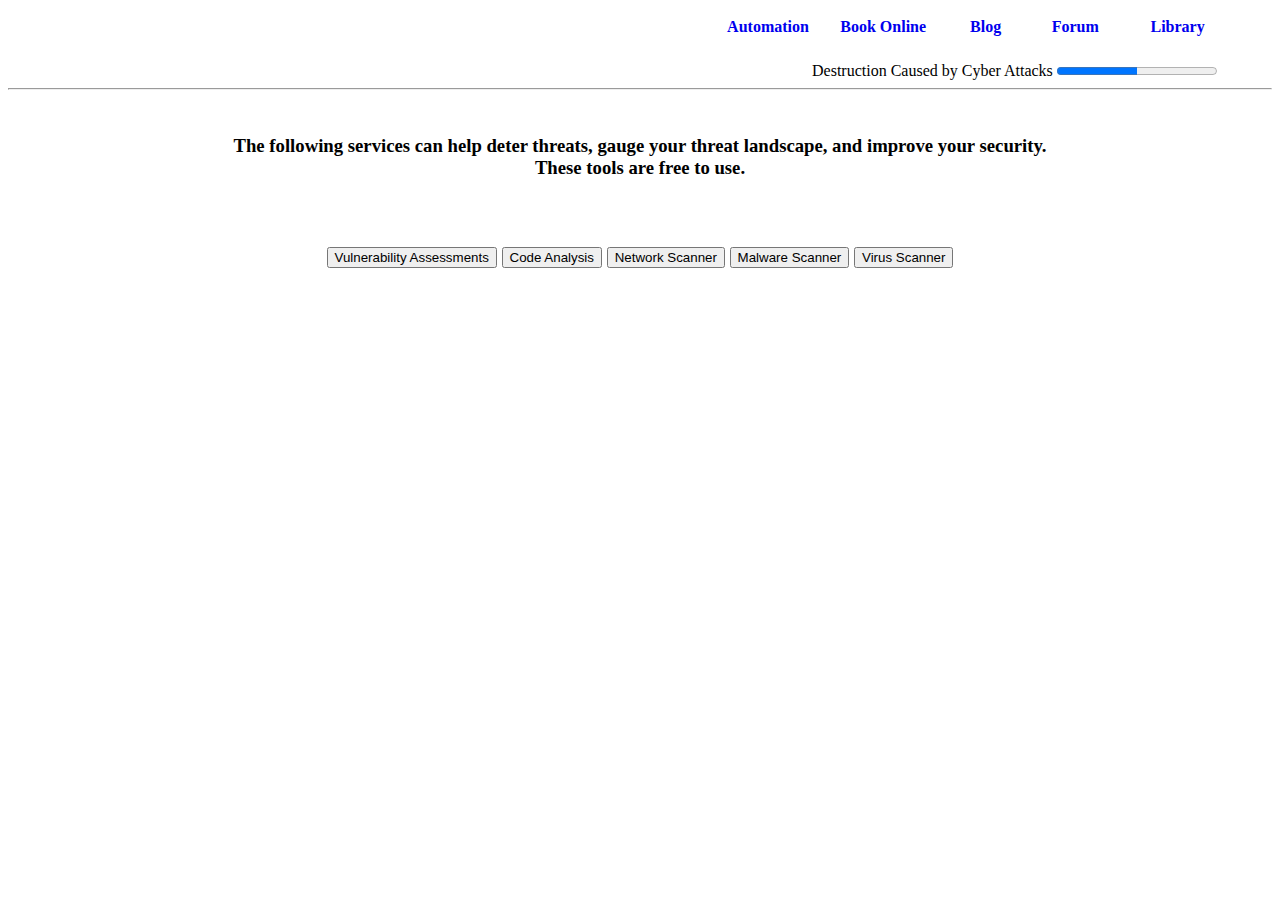
<file: index.html>
<html>
<title> Libertas Consulting - 4UM</title>    


<style>
h4 {
  position:relative;
  top:-85;
}


.automation {
position: absolute;
top: 3%;
left:60%;
font-weight: bold;
transform: translate(-50%, -50%);
}

.bookOnline {
position: absolute;
top: 3%;
left:69%;
font-weight: bold;
transform: translate(-50%, -50%);
}
.blog {
position: absolute;
top: 3%;
left:77%;
font-weight: bold;
transform: translate(-50%, -50%);
}

.forum {
position: absolute;
top: 3%;
left:84%;
font-weight: bold;
transform: translate(-50%, -50%);
}

.library {
position: absolute;
top: 3%;
left:92%;
font-weight: bold;
transform: translate(-50%, -50%);
}

  


</style>



<head>
<br>&nbsp;&nbsp;&nbsp;&nbsp;&nbsp;&nbsp;&nbsp;&nbsp;&nbsp;&nbsp;&nbsp;&nbsp;&nbsp;&nbsp;&nbsp;&nbsp;&nbsp;&nbsp;&nbsp;&nbsp;&nbsp;&nbsp;&nbsp;&nbsp;&nbsp;&nbsp;&nbsp;&nbsp;&nbsp;&nbsp;&nbsp;&nbsp;&nbsp;&nbsp;&nbsp;&nbsp;&nbsp;&nbsp;&nbsp;&nbsp;&nbsp;&nbsp;&nbsp;&nbsp;&nbsp;&nbsp;&nbsp;&nbsp;


&nbsp;&nbsp;&nbsp;&nbsp;&nbsp;&nbsp;&nbsp;&nbsp;&nbsp;&nbsp;&nbsp;&nbsp;&nbsp;&nbsp;&nbsp;&nbsp;&nbsp;&nbsp;&nbsp;&nbsp;&nbsp;&nbsp;&nbsp;&nbsp;&nbsp;&nbsp;&nbsp;&nbsp;&nbsp;&nbsp;&nbsp;&nbsp;&nbsp;&nbsp;&nbsp;&nbsp;&nbsp;&nbsp;&nbsp;&nbsp;&nbsp;&nbsp;&nbsp;&nbsp;&nbsp;&nbsp;&nbsp;&nbsp;&nbsp;&nbsp;&nbsp;&nbsp;&nbsp;&nbsp;&nbsp;&nbsp;&nbsp;&nbsp;&nbsp;&nbsp;&nbsp;&nbsp;&nbsp;&nbsp;&nbsp;&nbsp;&nbsp;&nbsp;&nbsp;&nbsp;&nbsp;&nbsp;&nbsp;&nbsp;&nbsp;&nbsp;&nbsp;&nbsp;&nbsp;&nbsp;&nbsp;&nbsp;&nbsp;&nbsp;&nbsp;&nbsp;&nbsp;&nbsp;&nbsp;&nbsp;&nbsp;&nbsp;&nbsp;&nbsp;&nbsp;&nbsp;&nbsp;&nbsp;&nbsp;&nbsp;&nbsp;&nbsp;&nbsp;&nbsp;&nbsp;&nbsp;&nbsp;&nbsp;&nbsp;&nbsp;&nbsp;&nbsp;&nbsp;&nbsp;&nbsp;&nbsp;&nbsp;&nbsp;&nbsp;&nbsp;&nbsp;&nbsp;&nbsp;&nbsp;&nbsp;&nbsp;&nbsp;&nbsp;&nbsp;&nbsp;&nbsp;&nbsp;&nbsp;&nbsp;&nbsp;&nbsp;&nbsp;&nbsp;&nbsp;&nbsp;&nbsp;&nbsp;&nbsp;&nbsp;&nbsp;&nbsp;&nbsp;&nbsp;&nbsp;&nbsp;&nbsp;&nbsp;&nbsp;&nbsp;&nbsp;&nbsp;&nbsp;&nbsp;
<br><br>
&nbsp;&nbsp;&nbsp;&nbsp;&nbsp;&nbsp;&nbsp;&nbsp;&nbsp;&nbsp;&nbsp;&nbsp;&nbsp;&nbsp;&nbsp;&nbsp;&nbsp;&nbsp;&nbsp;&nbsp;&nbsp;&nbsp;&nbsp;&nbsp;&nbsp;&nbsp;&nbsp;&nbsp;&nbsp;&nbsp;&nbsp;&nbsp;&nbsp;&nbsp;&nbsp;&nbsp;&nbsp;&nbsp;&nbsp;&nbsp;&nbsp;&nbsp;&nbsp;&nbsp;&nbsp;&nbsp;&nbsp;&nbsp;&nbsp;&nbsp;&nbsp;
&nbsp;&nbsp;&nbsp;&nbsp;&nbsp;&nbsp;&nbsp;&nbsp;&nbsp;&nbsp;&nbsp;&nbsp;&nbsp;&nbsp;&nbsp;&nbsp;&nbsp;&nbsp;&nbsp;&nbsp;&nbsp;&nbsp;&nbsp;&nbsp;&nbsp;&nbsp;&nbsp;&nbsp;&nbsp;&nbsp;&nbsp;&nbsp;&nbsp;&nbsp;&nbsp;&nbsp;&nbsp;&nbsp;&nbsp;&nbsp;&nbsp;&nbsp;&nbsp;&nbsp;&nbsp;&nbsp;&nbsp;&nbsp;&nbsp;&nbsp;&nbsp;&nbsp;&nbsp;&nbsp;&nbsp;&nbsp;&nbsp;&nbsp;&nbsp;&nbsp;&nbsp;
&nbsp;&nbsp;&nbsp;&nbsp;&nbsp;&nbsp;&nbsp;&nbsp;&nbsp;&nbsp;&nbsp;&nbsp;&nbsp;&nbsp;&nbsp;&nbsp;&nbsp;&nbsp;&nbsp;&nbsp;&nbsp;&nbsp;&nbsp;&nbsp;&nbsp;&nbsp;&nbsp;&nbsp;&nbsp;&nbsp;&nbsp;&nbsp;&nbsp;&nbsp;&nbsp;&nbsp;&nbsp;&nbsp;&nbsp;&nbsp;&nbsp;&nbsp;&nbsp;&nbsp;&nbsp;&nbsp;&nbsp;&nbsp;&nbsp;&nbsp;&nbsp;&nbsp;&nbsp;&nbsp;&nbsp;&nbsp;&nbsp;&nbsp;&nbsp;&nbsp;&nbsp;&nbsp;&nbsp;
&nbsp;&nbsp;&nbsp;&nbsp;&nbsp;&nbsp;&nbsp;&nbsp;&nbsp;&nbsp;&nbsp;&nbsp;&nbsp;&nbsp;&nbsp;&nbsp;&nbsp;&nbsp;&nbsp;&nbsp;&nbsp;&nbsp;
<label for="end">Destruction Caused by Cyber Attacks</label>
<progress id="end" value="50" max="100"></progress>
    </h1>


<div class="containerOrigin"> 
 <a href="C:\xampp\htdocs\website\automation.html"> <div class="automation">Automation </div></a>
  <a href="C:\xampp\htdocs\website\bookonline.html"><div class="bookOnline">Book Online</div></a>
  <a href="C:\xampp\htdocs\website\blog.html"><div class="Blog">Blog</div></a>
  <a href="C:\xampp\htdocs\website\forum.html"><div class="forum">Forum</div></a>
  <a href="C:\xampp\htdocs\website\library.html"><div class="library">Library</div></a>
  

<hr>
</head>
<body>
<br>
<h3><center>
The following services can help deter threats, gauge your threat landscape, and improve your security. <br>These tools are free to use.
<br><br><br><br>
<a href="https://snyk.io/lp/snyk-code-checker/?utm_medium=paid-search&utm_source=bing&utm_campaign=nb_lg_snyk-code&utm_content=vulnerability-scan&utm_term=vulnerability%20scanner&msclkid=cc58f82d44a814d967cc9c796c2429d3"><button type="button">Vulnerability Assessments</button></a>
<a href="https://pentest-tools.com/website-vulnerability-scanning/website-scanner"><button type="button">Code Analysis</button></a>
<a href="https://nmap.online/"><button type="button">Network Scanner</button></a>
<a href="https://sitecheck.sucuri.net/"><button type="button">Malware Scanner</button></a>
<a href="https://www.virustotal.com/gui/home/url"><button type="button">Virus Scanner</button></a>

</center>
</file>
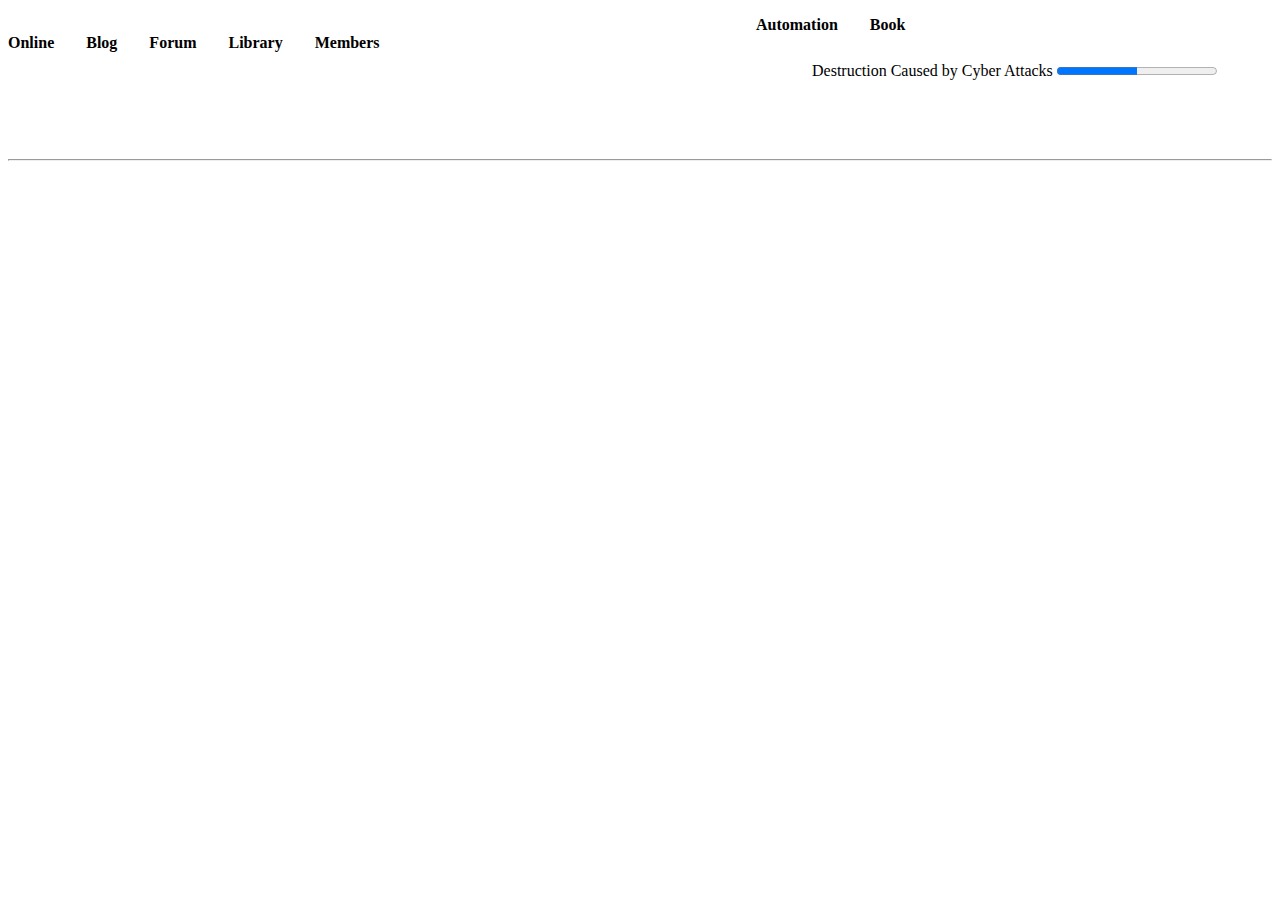
<file: 4um.html>
<html>
<title> Libertas Consulting - 4UM</title>    


<style>
h4 {
  position:relative;
  top:-85;
}


</style>



<head>
<br>&nbsp;&nbsp;&nbsp;&nbsp;&nbsp;&nbsp;&nbsp;&nbsp;&nbsp;&nbsp;&nbsp;&nbsp;&nbsp;&nbsp;&nbsp;&nbsp;&nbsp;&nbsp;&nbsp;&nbsp;&nbsp;&nbsp;&nbsp;&nbsp;&nbsp;&nbsp;&nbsp;&nbsp;&nbsp;&nbsp;&nbsp;&nbsp;&nbsp;&nbsp;&nbsp;&nbsp;&nbsp;&nbsp;&nbsp;&nbsp;&nbsp;&nbsp;&nbsp;&nbsp;&nbsp;&nbsp;&nbsp;&nbsp;


&nbsp;&nbsp;&nbsp;&nbsp;&nbsp;&nbsp;&nbsp;&nbsp;&nbsp;&nbsp;&nbsp;&nbsp;&nbsp;&nbsp;&nbsp;&nbsp;&nbsp;&nbsp;&nbsp;&nbsp;&nbsp;&nbsp;&nbsp;&nbsp;&nbsp;&nbsp;&nbsp;&nbsp;&nbsp;&nbsp;&nbsp;&nbsp;&nbsp;&nbsp;&nbsp;&nbsp;&nbsp;&nbsp;&nbsp;&nbsp;&nbsp;&nbsp;&nbsp;&nbsp;&nbsp;&nbsp;&nbsp;&nbsp;&nbsp;&nbsp;&nbsp;&nbsp;&nbsp;&nbsp;&nbsp;&nbsp;&nbsp;&nbsp;&nbsp;&nbsp;&nbsp;&nbsp;&nbsp;&nbsp;&nbsp;&nbsp;&nbsp;&nbsp;&nbsp;&nbsp;&nbsp;&nbsp;&nbsp;&nbsp;&nbsp;&nbsp;&nbsp;&nbsp;&nbsp;&nbsp;&nbsp;&nbsp;&nbsp;&nbsp;&nbsp;&nbsp;&nbsp;&nbsp;&nbsp;&nbsp;&nbsp;&nbsp;&nbsp;&nbsp;&nbsp;&nbsp;&nbsp;&nbsp;&nbsp;&nbsp;&nbsp;&nbsp;&nbsp;&nbsp;&nbsp;&nbsp;&nbsp;&nbsp;&nbsp;&nbsp;&nbsp;&nbsp;&nbsp;&nbsp;&nbsp;&nbsp;&nbsp;&nbsp;&nbsp;&nbsp;&nbsp;&nbsp;&nbsp;&nbsp;&nbsp;&nbsp;&nbsp;&nbsp;&nbsp;&nbsp;&nbsp;&nbsp;&nbsp;&nbsp;&nbsp;&nbsp;&nbsp;&nbsp;&nbsp;&nbsp;&nbsp;&nbsp;&nbsp;&nbsp;&nbsp;&nbsp;&nbsp;&nbsp;&nbsp;&nbsp;&nbsp;&nbsp;&nbsp;&nbsp;&nbsp;&nbsp;&nbsp;&nbsp;
<br><br>
&nbsp;&nbsp;&nbsp;&nbsp;&nbsp;&nbsp;&nbsp;&nbsp;&nbsp;&nbsp;&nbsp;&nbsp;&nbsp;&nbsp;&nbsp;&nbsp;&nbsp;&nbsp;&nbsp;&nbsp;&nbsp;&nbsp;&nbsp;&nbsp;&nbsp;&nbsp;&nbsp;&nbsp;&nbsp;&nbsp;&nbsp;&nbsp;&nbsp;&nbsp;&nbsp;&nbsp;&nbsp;&nbsp;&nbsp;&nbsp;&nbsp;&nbsp;&nbsp;&nbsp;&nbsp;&nbsp;&nbsp;&nbsp;&nbsp;&nbsp;&nbsp;
&nbsp;&nbsp;&nbsp;&nbsp;&nbsp;&nbsp;&nbsp;&nbsp;&nbsp;&nbsp;&nbsp;&nbsp;&nbsp;&nbsp;&nbsp;&nbsp;&nbsp;&nbsp;&nbsp;&nbsp;&nbsp;&nbsp;&nbsp;&nbsp;&nbsp;&nbsp;&nbsp;&nbsp;&nbsp;&nbsp;&nbsp;&nbsp;&nbsp;&nbsp;&nbsp;&nbsp;&nbsp;&nbsp;&nbsp;&nbsp;&nbsp;&nbsp;&nbsp;&nbsp;&nbsp;&nbsp;&nbsp;&nbsp;&nbsp;&nbsp;&nbsp;&nbsp;&nbsp;&nbsp;&nbsp;&nbsp;&nbsp;&nbsp;&nbsp;&nbsp;&nbsp;
&nbsp;&nbsp;&nbsp;&nbsp;&nbsp;&nbsp;&nbsp;&nbsp;&nbsp;&nbsp;&nbsp;&nbsp;&nbsp;&nbsp;&nbsp;&nbsp;&nbsp;&nbsp;&nbsp;&nbsp;&nbsp;&nbsp;&nbsp;&nbsp;&nbsp;&nbsp;&nbsp;&nbsp;&nbsp;&nbsp;&nbsp;&nbsp;&nbsp;&nbsp;&nbsp;&nbsp;&nbsp;&nbsp;&nbsp;&nbsp;&nbsp;&nbsp;&nbsp;&nbsp;&nbsp;&nbsp;&nbsp;&nbsp;&nbsp;&nbsp;&nbsp;&nbsp;&nbsp;&nbsp;&nbsp;&nbsp;&nbsp;&nbsp;&nbsp;&nbsp;&nbsp;&nbsp;&nbsp;
&nbsp;&nbsp;&nbsp;&nbsp;&nbsp;&nbsp;&nbsp;&nbsp;&nbsp;&nbsp;&nbsp;&nbsp;&nbsp;&nbsp;&nbsp;&nbsp;&nbsp;&nbsp;&nbsp;&nbsp;&nbsp;&nbsp;
<label for="end">Destruction Caused by Cyber Attacks</label>
<progress id="end" value="50" max="100"></progress>
    </h1>

<h4>&nbsp;&nbsp;&nbsp;&nbsp;&nbsp;&nbsp;&nbsp;&nbsp;&nbsp;&nbsp;&nbsp;&nbsp;&nbsp;&nbsp;&nbsp;&nbsp;&nbsp;&nbsp;&nbsp;&nbsp;&nbsp;&nbsp;&nbsp;&nbsp;&nbsp;&nbsp;&nbsp;&nbsp;&nbsp;&nbsp;&nbsp;&nbsp;&nbsp;&nbsp;&nbsp;&nbsp;&nbsp;&nbsp;&nbsp;&nbsp;&nbsp;&nbsp;&nbsp;&nbsp;&nbsp;&nbsp;&nbsp;&nbsp;&nbsp;&nbsp;&nbsp;&nbsp;&nbsp;&nbsp;&nbsp;&nbsp;&nbsp;&nbsp;&nbsp;&nbsp;&nbsp;&nbsp;&nbsp;&nbsp;&nbsp;&nbsp;&nbsp;&nbsp;&nbsp;&nbsp;&nbsp;&nbsp;&nbsp;&nbsp;&nbsp;&nbsp;&nbsp;&nbsp;&nbsp;&nbsp;&nbsp;&nbsp;&nbsp;&nbsp;&nbsp;&nbsp;&nbsp;&nbsp;&nbsp;&nbsp;&nbsp;&nbsp;&nbsp;&nbsp;&nbsp;&nbsp;&nbsp;&nbsp;&nbsp;&nbsp;&nbsp;&nbsp;&nbsp;&nbsp;&nbsp;&nbsp;&nbsp;&nbsp;&nbsp;&nbsp;&nbsp;&nbsp;&nbsp;&nbsp;&nbsp;&nbsp;&nbsp;&nbsp;&nbsp;&nbsp;&nbsp;&nbsp;&nbsp;&nbsp;&nbsp;&nbsp;&nbsp;&nbsp;&nbsp;&nbsp;&nbsp;&nbsp;&nbsp;&nbsp;&nbsp;&nbsp;&nbsp;&nbsp;&nbsp;&nbsp;&nbsp;&nbsp;&nbsp;&nbsp;&nbsp;&nbsp;&nbsp;&nbsp;&nbsp;&nbsp;&nbsp;&nbsp;&nbsp;&nbsp;&nbsp;&nbsp;&nbsp;&nbsp;&nbsp;&nbsp;&nbsp;&nbsp;&nbsp;&nbsp;&nbsp;&nbsp;&nbsp;&nbsp;&nbsp;&nbsp;&nbsp;&nbsp;&nbsp;&nbsp;&nbsp;&nbsp;&nbsp;&nbsp;&nbsp;&nbsp;&nbsp;&nbsp;&nbsp;&nbsp;&nbsp;&nbsp;&nbsp;Automation&nbsp;&nbsp;&nbsp;&nbsp;&nbsp;&nbsp;&nbsp;&nbsp;Book Online&nbsp;&nbsp;&nbsp;&nbsp;&nbsp;&nbsp;&nbsp;&nbsp;Blog&nbsp;&nbsp;&nbsp;&nbsp;&nbsp;&nbsp;&nbsp;&nbsp;Forum&nbsp;&nbsp;&nbsp;&nbsp;&nbsp;&nbsp;&nbsp;&nbsp;Library&nbsp;&nbsp;&nbsp;&nbsp;&nbsp;&nbsp;&nbsp;&nbsp;Members</h4>


<hr>
</head>
<body>
</file>
